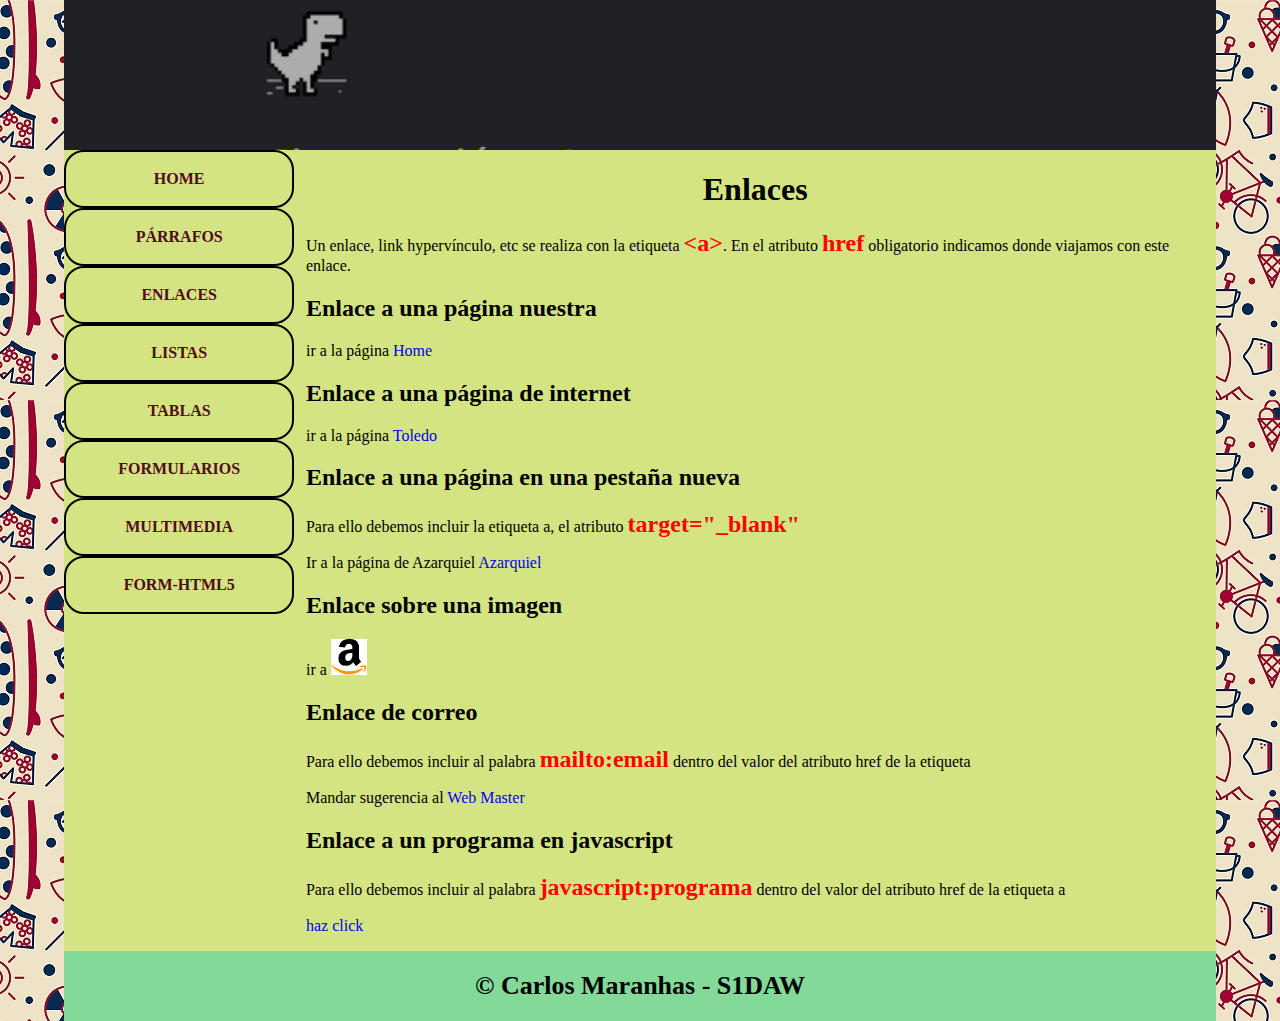
<file: enlaces.html>
<!DOCTYPE html>
<html lang="en">
<head>
    <meta charset="UTF-8">
    <meta http-equiv="X-UA-Compatible" content="IE=edge">
    <meta name="viewport" content="width=device-width, initial-scale=1.0">
    <title>HTML5 - CSS3</title>
    <link rel="stylesheet" href="css/style.css">
</head>
<body>
    <div class="container">
        <header>
        </header>
        <div id="principal">
            <nav>
                <!-- ul>a*9>li  -->
                <ul>
                    <a href="index.html"><li>HOME</li></a>
                    <a href="parrafos.html"><li>PÁRRAFOS</li></a>
                    <a href="enlaces.html"><li>ENLACES</li></a>
                    <a href="listas.html"><li>LISTAS</li></a>
                    <a href="tablas.html"><li>TABLAS</li></a>
                    <a href="formularios.html"><li>FORMULARIOS</li></a>
                    <a href="multimedia.html"><li>MULTIMEDIA</li></a>
                    <a href="formhtml5.html"><li>FORM-HTML5</li></a>
                </ul>
            </nav>
            <div id="content">
                <div id="enlaces">
                    <h1 class="txt-center">Enlaces</h1>
                    <p>Un enlace, link hypervínculo, etc se realiza con la etiqueta <span class="tag">&#60;a&gt;</span>. En el atributo <span class="tag">href</span> obligatorio indicamos donde viajamos con este enlace.</p>
                    <h2>Enlace a una página nuestra</h2>
                    <p> ir a la página <a href="index.html">Home</a></p>
                    <h2>Enlace a una página de internet</h2>
                    <p> ir a la página <a href="https://www.toledo.es">Toledo</a></p>
                    <h2>Enlace a una página en una pestaña nueva</h2>
                    <p>Para ello debemos incluir la  etiqueta a, el atributo <span class="tag">target="_blank"</span></p>
                    <p>Ir a la página de Azarquiel <a href="http://www.ies-azarquiel.es" target="_blank" rel="noopener noreferrer">Azarquiel</a></p>
                    <h2>Enlace sobre una imagen</h2>
                    <p> ir a <a href="https://www.amazon.es/"><img src=".//img/logoamazon.png" width="36"></a></p>
                    <h2>Enlace de correo</h2>
                    <p>Para ello debemos incluir al palabra <span class="tag">mailto:email</span> dentro del valor del atributo href de la etiqueta</p>
                    <p>Mandar sugerencia al <a href="mailto:master@ies-azarquiel.es">Web Master</a></p>
                    <h2>Enlace a un programa en javascript</h2>
                    <p>Para ello debemos incluir al palabra <span class="tag">javascript:programa</span> dentro del valor del atributo href de la etiqueta a</p>
                    <p><a href="javascript:alert('Me llamo paco y soy tu amo')">haz click</a></p>
                </div>
            </div>
            <div class="cb"></div>
        </div>
        <footer>&copy; Carlos Maranhas - S1DAW</footer>
    </div>
</body>
</html>
</file>
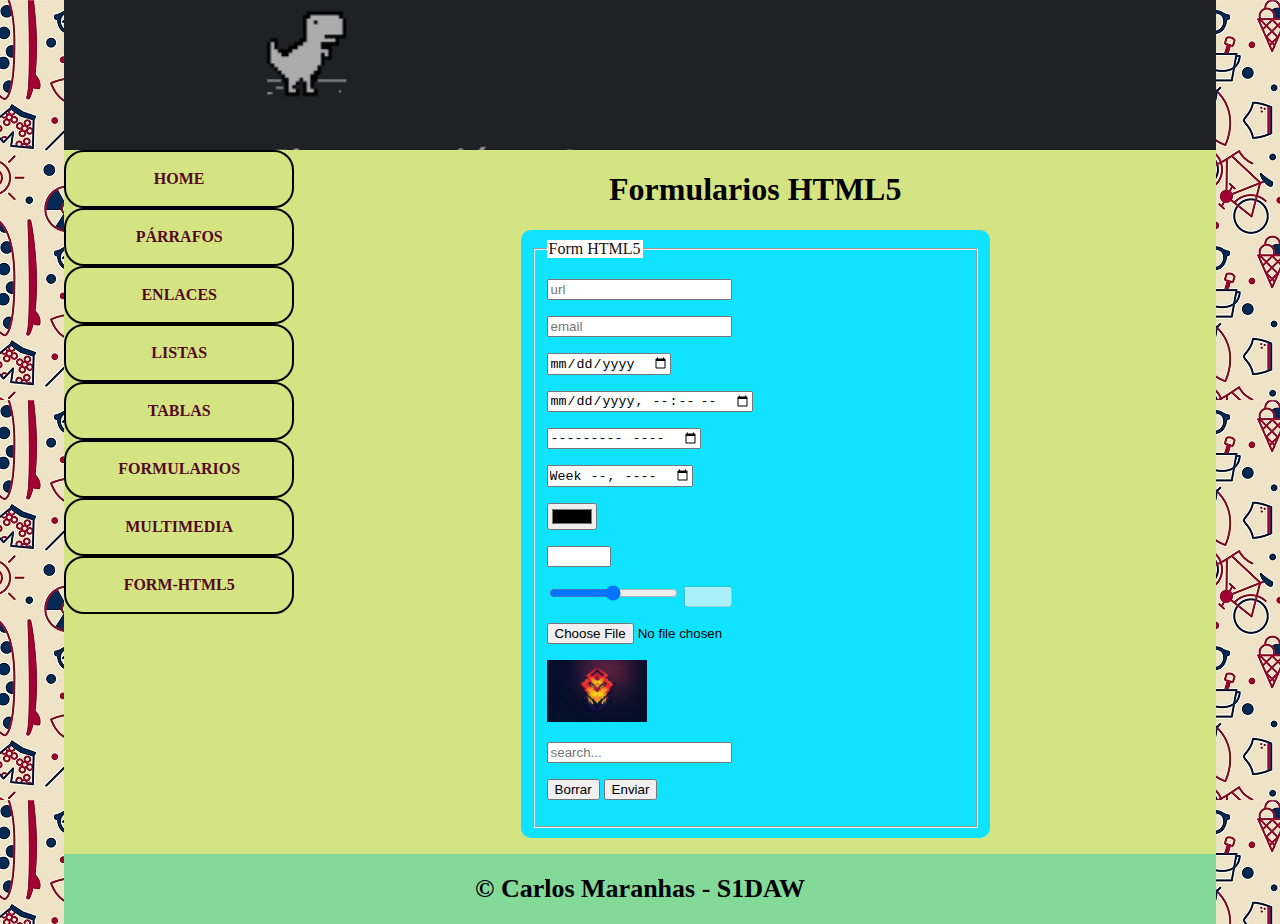
<file: formhtml5.html>
<!DOCTYPE html>
<html lang="en">
<head>
    <meta charset="UTF-8">
    <meta http-equiv="X-UA-Compatible" content="IE=edge">
    <meta name="viewport" content="width=device-width, initial-scale=1.0">
    <title>HTML5 - CSS3</title>
    <link rel="stylesheet" href="css/style.css">
    <script>
        function updateTxtRange(valor) {
            document.getElementById('idrange').value = valor
        }
    </script>
</head>
<body>
    <div class="container">
        <header>
        </header>
        <div id="principal">
            <nav>
                <!-- ul>a*9>li  -->
                <ul>
                    <a href="index.html"><li>HOME</li></a>
                    <a href="parrafos.html"><li>PÁRRAFOS</li></a>
                    <a href="enlaces.html"><li>ENLACES</li></a>
                    <a href="listas.html"><li>LISTAS</li></a>
                    <a href="tablas.html"><li>TABLAS</li></a>
                    <a href="formularios.html"><li>FORMULARIOS</li></a>
                    <a href="multimedia.html"><li>MULTIMEDIA</li></a>
                    <a href="formhtml5.html"><li>FORM-HTML5</li></a>
                </ul>
            </nav>
            <div id="content">
                <div id="formhtml5">
                    <h1 class="txt-center">Formularios HTML5</h1>
                    <form action="pagina.php" method="get" enctype="multipart/form-data">
                        <fieldset>
                            <legend>Form HTML5</legend>
                            <p><input type="url" name="url" id="" placeholder="url"></p>
                            <p><input type="email" name="emal" id="" placeholder="email"></p>
                            <p><input type="date" name="fecha" id=""></p>
                            <p><input type="datetime-local" name="fechahoralocal" id=""></p>
                            <p><input type="month" name="mes" id="" placeholder="mes"></p>
                            <p><input type="week" name="semana" id="" placeholder="semana"></p>
                            <p><input type="color" name="color" id=""></p>
                            <p><input type="number" name="numero" id="" min="0" max="200" step="10"></p>
                            <p>
                                <input type="range" name="rango" id="" min="0" max="100" step="10" 
                                onchange="updateTxtRange(this.value)">
                                <input type="text" id="idrange" disabled>
                            </p>
                            <p><input type="file" name="fichero" id=""></p>
                            <p><input type="hidden" name="var" value="aa"></p>
                            <p><input type="image" name="imagen" src="img/foton.jpg" alt="10" width="100"></p>
                            <p><input type="search" name="buscar" id="" placeholder="search..."></p>
                            <p><input type="reset" value="Borrar"> <input type="submit" value="Enviar"></p> 
                        </fieldset>
                    </form>
                    <p></p>
                </div>
            </div>
            <div class="cb"></div>
        </div>
        <footer>&copy; Carlos Maranhas - S1DAW</footer>
    </div>
</body>
</html>
</file>
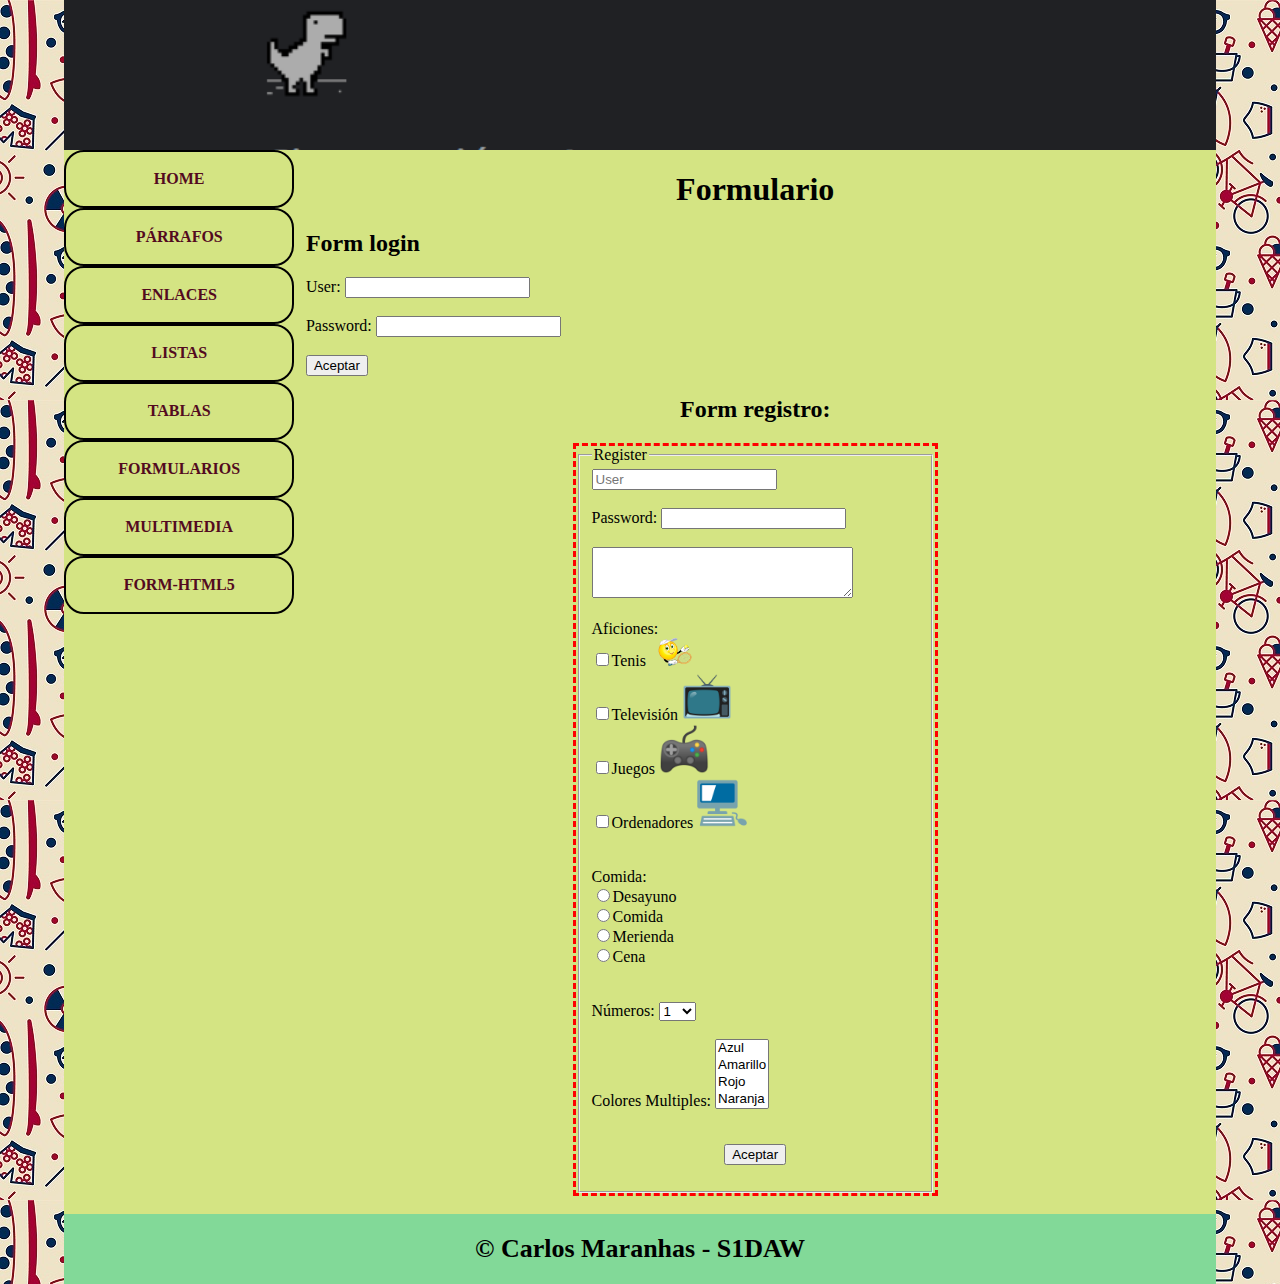
<file: formularios.html>
<!DOCTYPE html>
<html lang="en">
<head>
    <meta charset="UTF-8">
    <meta http-equiv="X-UA-Compatible" content="IE=edge">
    <meta name="viewport" content="width=device-width, initial-scale=1.0">
    <title>HTML5 - CSS3</title>
    <link rel="stylesheet" href="css/style.css">
</head>
<body>
    <div class="container">
        <header>
        </header>
        <div id="principal">
            <nav>
                <!-- ul>a*9>li  -->
                <ul>
                    <a href="index.html"><li>HOME</li></a>
                    <a href="parrafos.html"><li>PÁRRAFOS</li></a>
                    <a href="enlaces.html"><li>ENLACES</li></a>
                    <a href="listas.html"><li>LISTAS</li></a>
                    <a href="tablas.html"><li>TABLAS</li></a>
                    <a href="formularios.html"><li>FORMULARIOS</li></a>
                    <a href="multimedia.html"><li>MULTIMEDIA</li></a>
                    <a href="formhtml5.html"><li>FORM-HTML5</li></a>
                </ul>
            </nav>
            <div id="content">
                <div id="formularios">
                    <h1 class="txt-center">Formulario</h1>
                    <h2>Form login</h2>
                    <form action="pagina.html" method="post">
                        User: <input type="text" name="user" /><br /><br />
                        Password: <input type="password" name="clave" /><br /><br />
                        <input type="submit" value="Aceptar" />
                    </form>
                    <h2 class="txt-center">Form registro:</h2>
                    <form class="registro" action="pagina.html" method="get">
                        <fieldset>
                            <legend>Register</legend>
                            <input type="text" name="user" placeholder="User"/><br /><br />
                            Password: <input type="password" name="clave" /><br /><br />
                            <textarea name="comentarios" id="" cols="30" rows="3"></textarea><br /><br />

                            Aficiones:<br />
                            <input type="checkbox" name="aficiones" value="Tenis" id="">Tenis  <img src="img/tenis-removebg-preview.png" alt="200px" width="50px"> <br /> 
                            <input type="checkbox" name="aficiones" value="Televisión" id="">Televisión <img src="img/tele.png" alt="200px" width="50px"> <br />
                            <input type="checkbox" name="aficiones" value="Juegos" id="">Juegos <img src="img/mando.png" alt="200px" width="50px"> <br />
                            <input type="checkbox" name="aficiones" value="Ordenadores" id="">Ordenadores <img src="img/pc.png" alt="200px" width="50px"> <br />
                            <br /><br />
                            Comida:<br />
                            <input type="radio" name="sexo" value="Hombre" id="">Desayuno<br />
                            <input type="radio" name="sexo" value="Mujer" id="">Comida<br />
                            <input type="radio" name="sexo" value="otro" id="">Merienda<br />
                            <input type="radio" name="sexo" value="otro" id="">Cena<br />
                            <br /> <br>
                            Números:
                            <select name="Números">
                                <option value="1">1</option>
                                <option value="2">2</option>
                                <option value="3">3</option>
                                <option value="4">4</option>
                                <option value="5">5</option>
                                <option value="6">6</option>
                                <option value="7">7</option>
                                <option value="8">8</option>
                                <option value="9">9</option>
                                <option value="10">10</option>
                                <option value="11">11</option>
                                <option value="12">12</option>
                            </select>
                            <br /> <br />
                            Colores Multiples:
                            <select name="Colores" multiple>
                                <option value="1">Azul</option>
                                <option value="2">Amarillo</option>
                                <option value="3">Rojo</option>
                                <option value="4">Naranja</option>
                                <option value="5">Verde</option>
                                <option value="6">Negro</option>
                                <option value="7">Blanco</option>
                                <option value="8">Morado</option>
                                <option value="9">Rosa</option>
                                <option value="10">Marrón</option>
                                <option value="11">Gris</option>
                                <option value="12">Dorado</option>
                            </select>
                            <br> <br>
                            <p class="txt-center"><input type="submit" value="Aceptar" /></p>
                            
                        </fieldset>
                        
                    </form>
                    <br>
                </div>
            </div>
            <div class="cb"></div>
        </div>
        <footer>&copy; Carlos Maranhas - S1DAW</footer>
    </div>
</body>
</html>
</file>
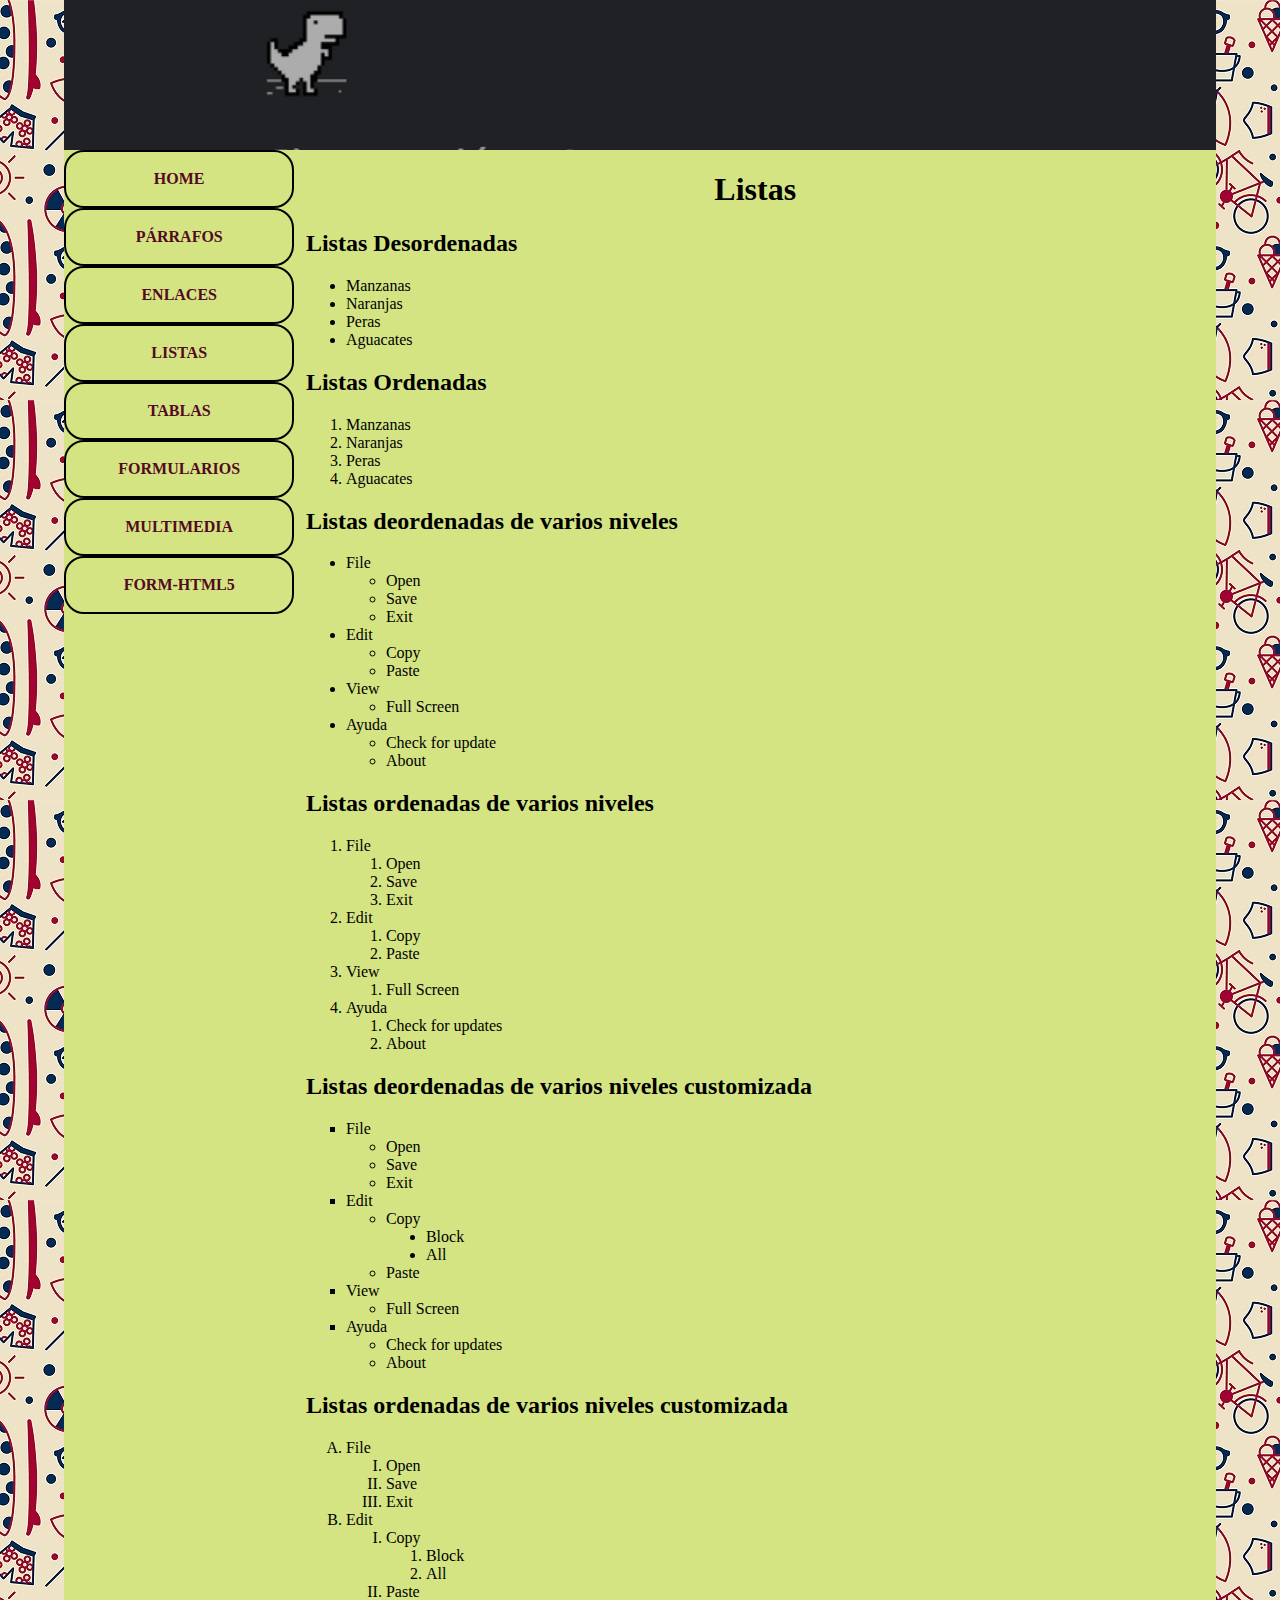
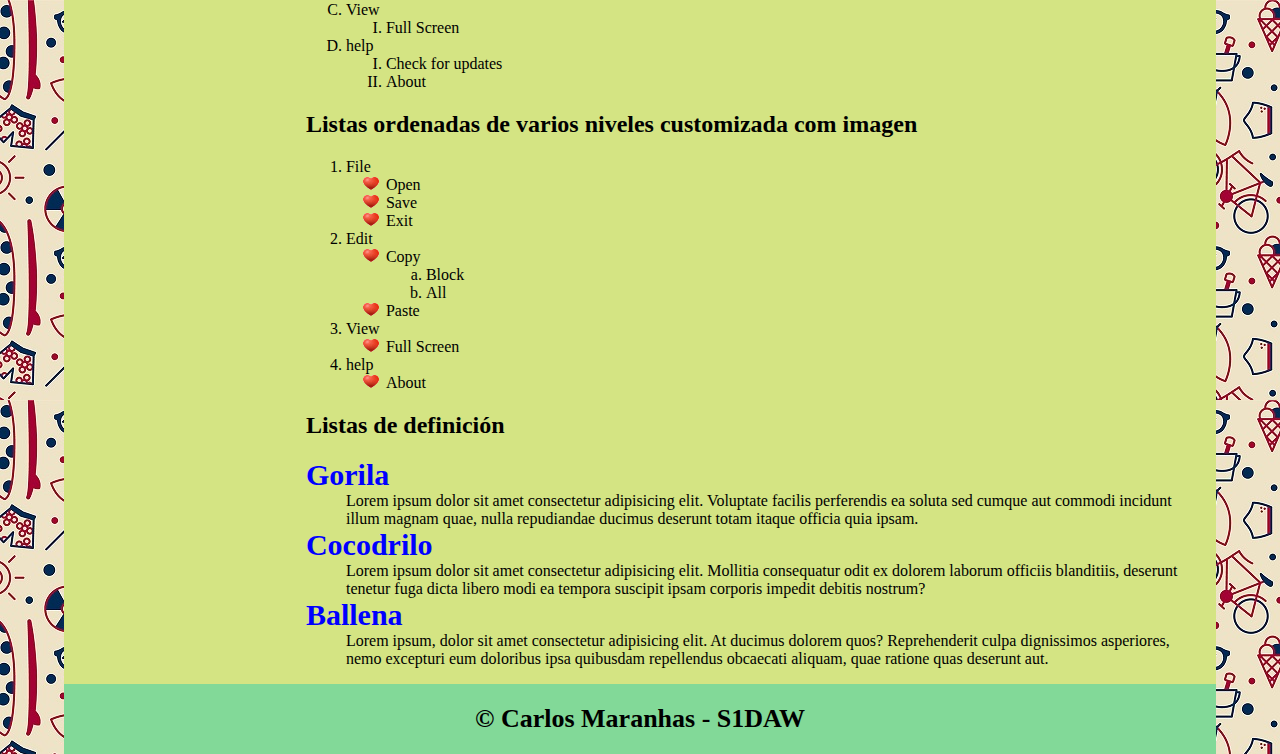
<file: listas.html>
<!DOCTYPE html>
<html lang="en">
<head>
    <meta charset="UTF-8">
    <meta http-equiv="X-UA-Compatible" content="IE=edge">
    <meta name="viewport" content="width=device-width, initial-scale=1.0">
    <title>HTML5 - CSS3</title>
    <link rel="stylesheet" href="css/style.css">
</head>
<body>
 <div class="container">
        <header>
        </header>
        <div id="principal">
            <nav>
                <!-- ul>a*9>li  -->
                <ul>
                    <a href="index.html"><li>HOME</li></a>
                    <a href="parrafos.html"><li>PÁRRAFOS</li></a>
                    <a href="enlaces.html"><li>ENLACES</li></a>
                    <a href="listas.html"><li>LISTAS</li></a>
                    <a href="tablas.html"><li>TABLAS</li></a>
                    <a href="formularios.html"><li>FORMULARIOS</li></a>
                    <a href="multimedia.html"><li>MULTIMEDIA</li></a>
                    <a href="formhtml5.html"><li>FORM-HTML5</li></a>
                </ul>
            </nav>
            <div id="content">
                <div id="listas">
                    <h1 class="txt-center">Listas</h1>
                    <h2>Listas Desordenadas</h2>
                    <ul>
                        <li>Manzanas</li>
                        <li>Naranjas</li>
                        <li>Peras</li>
                        <li>Aguacates</li>
                    </ul>
                    <h2>Listas Ordenadas</h2>
                    <ol>
                        <li>Manzanas</li>
                        <li>Naranjas</li>
                        <li>Peras</li>
                        <li>Aguacates</li>
                    </ol>
                    <h2>Listas deordenadas de varios niveles</h2>
                    <ul>
                        <li>File
                            <ul>
                                <li>Open</li>
                                <li>Save</li>
                                <li>Exit</li>
                            </ul>
                        </li>
                        <li>Edit
                            <ul>
                                <li>Copy</li>
                                <li>Paste</li>
                            </ul>
                        </li>
                        <li>View
                            <ul>
                                <li>Full Screen</li>
                            </ul>
                        </li>
                        <li>Ayuda
                            <ul>
                                <li>Check for update</li>
                                <li>About</li>
                            </ul>
                        </li>
                    </ul>
                    <h2>Listas ordenadas de varios niveles</h2>
                    <ol>
                        <li>File
                            <ol>
                                <li>Open</li>
                                <li>Save</li>
                                <li>Exit</li>
                            </ol>
                        </li>
                        <li>Edit
                            <ol>
                                <li>Copy</li>
                                <li>Paste</li>
                            </ol>
                        </li>
                        <li>View
                            <ol>
                                <li>Full Screen</li>
                            </ol>
                        </li>
                        <li>Ayuda
                            <ol>
                                <li>Check for updates</li>
                                <li>About</li>
                            </ol>
                        </li>
                    </ol>
                    <h2>Listas deordenadas de varios niveles customizada</h2>
                    <ul class="ldc">
                        <li>File
                            <ul>
                                <li>Open</li>
                                <li>Save</li>
                                <li>Exit</li>
                            </ul>
                        </li>
                        <li>Edit
                            <ul>
                                <li>Copy
                                    <ul>
                                        <li>Block</li>
                                        <li>All</li>
                                    </ul>
                                </li>
                                <li>Paste</li>
                            </ul>
                        </li>
                        <li>View
                            <ul>
                                <li>Full Screen</li>
                            </ul>
                        </li>
                        <li>Ayuda
                            <ul>
                                <li>Check for updates</li>
                                <li>About</li>
                            </ul>
                        </li>
                    </ul>
                    <h2>Listas ordenadas de varios niveles customizada</h2>
                    <ol class="loc">
                        <li>File
                            <ol>
                                <li>Open</li>
                                <li>Save</li>
                                <li>Exit</li>
                            </ol>
                        </li>
                        <li>Edit
                            <ol>
                                <li>Copy
                                    <ol>
                                        <li>Block</li>
                                        <li>All</li>
                                    </ol>
                                </li>
                                <li>Paste</li>
                            </ol>
                        </li>
                        <li>View
                            <ol>
                                <li>Full Screen</li>
                            </ol>
                        </li>
                        <li>help
                            <ol>
                                <li>Check for updates</li>
                                <li>About</li>
                            </ol>
                        </li>
                    </ol>
                    <h2>Listas ordenadas de varios niveles customizada com imagen</h2>
                    <ol class="loci">
                        <li>File
                            <ol>
                                <li>Open</li>
                                <li>Save</li>
                                <li>Exit</li>
                            </ol>
                        </li>
                        <li>Edit
                            <ol>
                                <li>Copy
                                    <ol>
                                        <li>Block</li>
                                        <li>All</li>
                                    </ol>  
                                </li>
                                <li>Paste</li>
                            </ol>
                        </li>
                        <li>View
                            <ol>
                                <li>Full Screen</li>
                            </ol>
                        </li>
                        <li>help
                            <ol>
                                <li>About</li>
                            </ol>
                        </li>
                    </ol>
                    <h2>Listas de definición</h2>
                    <dl>
                        <dt>Gorila</dt>
                        <dd>Lorem ipsum dolor sit amet consectetur adipisicing elit. Voluptate facilis perferendis ea soluta sed cumque aut commodi incidunt illum magnam quae, nulla repudiandae ducimus deserunt totam itaque officia quia ipsam.</dd>
                        <dt>Cocodrilo</dt>
                        <dd>Lorem ipsum dolor sit amet consectetur adipisicing elit. Mollitia consequatur odit ex dolorem laborum officiis blanditiis, deserunt tenetur fuga dicta libero modi ea tempora suscipit ipsam corporis impedit debitis nostrum?</dd>
                        <dt>Ballena</dt>
                        <dd>Lorem ipsum, dolor sit amet consectetur adipisicing elit. At ducimus dolorem quos? Reprehenderit culpa dignissimos asperiores, nemo excepturi eum doloribus ipsa quibusdam repellendus obcaecati aliquam, quae ratione quas deserunt aut.</dd>
                    </dl>
                </div>
            </div>
            <div class="cb"></div>
        </div>
        <footer>&copy; Carlos Maranhas - S1DAW</footer>
    </div>
</body>
</html>
</file>
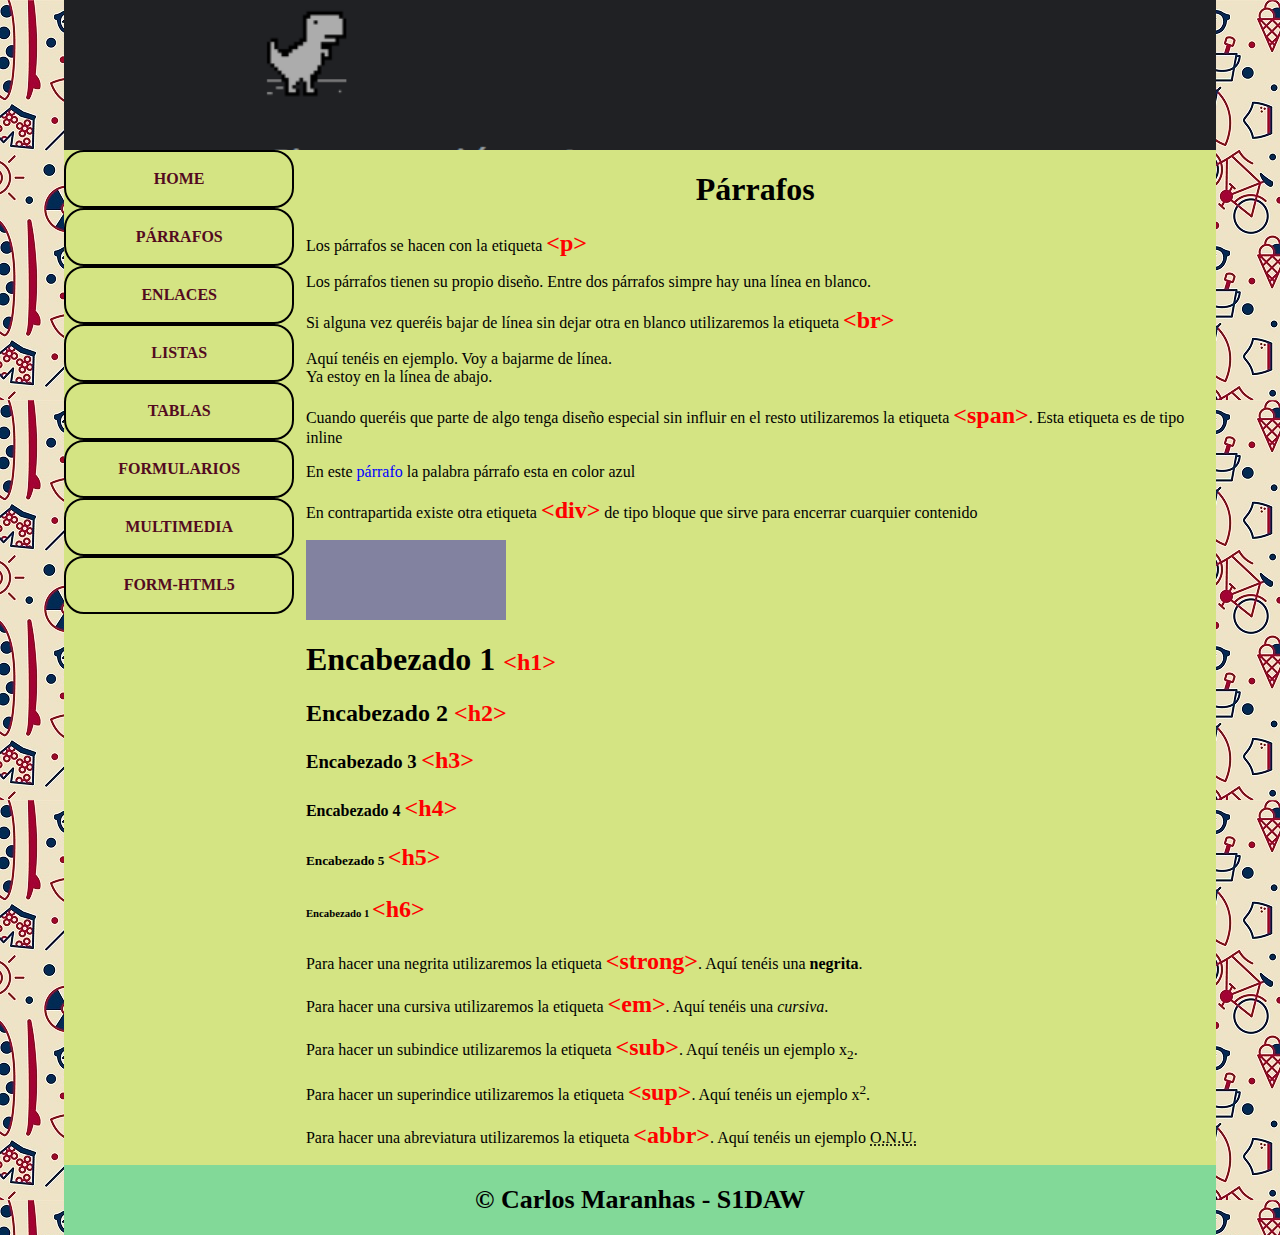
<file: parrafos.html>
<!DOCTYPE html>
<html lang="en">
<head>
    <meta charset="UTF-8">
    <meta http-equiv="X-UA-Compatible" content="IE=edge">
    <meta name="viewport" content="width=device-width, initial-scale=1.0">
    <title>HTML5 - CSS3</title>
    <link rel="stylesheet" href="css/style.css">
</head>
<body>
    <div class="container">
        <header>
        </header>
        <div id="principal">
            <nav>
                <!-- ul>a*9>li  -->
                <ul>
                    <a href="index.html"><li>HOME</li></a>
                    <a href="parrafos.html"><li>PÁRRAFOS</li></a>
                    <a href="enlaces.html"><li>ENLACES</li></a>
                    <a href="listas.html"><li>LISTAS</li></a>
                    <a href="tablas.html"><li>TABLAS</li></a>
                    <a href="formularios.html"><li>FORMULARIOS</li></a>
                    <a href="multimedia.html"><li>MULTIMEDIA</li></a>
                    <a href="formhtml5.html"><li>FORM-HTML5</li></a>
                </ul>
            </nav>
            <div id="content">
                <div id="parrafos">
                    <h1 class="txt-center">Párrafos</h1>
                    <p>Los párrafos se hacen con la etiqueta <span class="tag">&#60;p&gt;</span> </p>
                    <p>Los párrafos tienen su propio diseño. Entre dos párrafos simpre hay una línea en blanco.</p>
                    <p>Si alguna vez queréis bajar de línea sin dejar otra en blanco utilizaremos la etiqueta <span class="tag">&lt;br&gt;</span></p>
                    <p>Aquí tenéis en ejemplo. Voy a bajarme de línea. <br />Ya estoy en la línea de abajo.</p>
                    <p>Cuando queréis que parte de algo tenga diseño especial sin influir en el resto utilizaremos la etiqueta <span class="tag">&lt;span&gt;</span>. Esta etiqueta es de tipo inline</p>
                    <p>En este <span class="txt-azul">párrafo</span> la palabra párrafo esta en color azul</p>
                    <p>En contrapartida existe otra etiqueta <span class="tag">&lt;div&gt;</span> de tipo bloque que sirve para encerrar cuarquier contenido</p>
                    <div class="caja"></div>
                    <h1>Encabezado 1 <span class="tag">&lt;h1&gt;</span></h1>
                    <h2>Encabezado 2 <span class="tag">&lt;h2&gt;</span></h2>
                    <h3>Encabezado 3 <span class="tag">&lt;h3&gt;</span></h3>
                    <h4>Encabezado 4 <span class="tag">&lt;h4&gt;</span></h4>
                    <h5>Encabezado 5 <span class="tag">&lt;h5&gt;</span></h5>
                    <h6>Encabezado 1 <span class="tag">&lt;h6&gt;</span></h6>
                    <p>Para hacer una negrita utilizaremos la etiqueta <span class="tag">&lt;strong&gt;</span>. Aquí tenéis una <strong>negrita</strong>. </p>
                    <p>Para hacer una cursiva utilizaremos la etiqueta <span class="tag">&lt;em&gt;</span>. Aquí tenéis una <em>cursiva</em>. </p>
                    <p>Para hacer un subindice utilizaremos la etiqueta <span class="tag">&lt;sub&gt;</span>. Aquí tenéis un ejemplo x<sub>2</sub>. </p>
                    <p>Para hacer un superindice utilizaremos la etiqueta <span class="tag">&lt;sup&gt;</span>. Aquí tenéis un ejemplo x<sup>2</sup>. </p>
                    <p>Para hacer una abreviatura utilizaremos la etiqueta <span class="tag">&lt;abbr&gt;</span>. Aquí tenéis un ejemplo <abbr title="Organización de las Naciones Unidas">O.N.U.</abbr></p>

                </div>
            </div>
            <div class="cb"></div>
        </div>
        <footer>&copy; Carlos Maranhas - S1DAW</footer>
    </div>
</body>
</html>
</file>
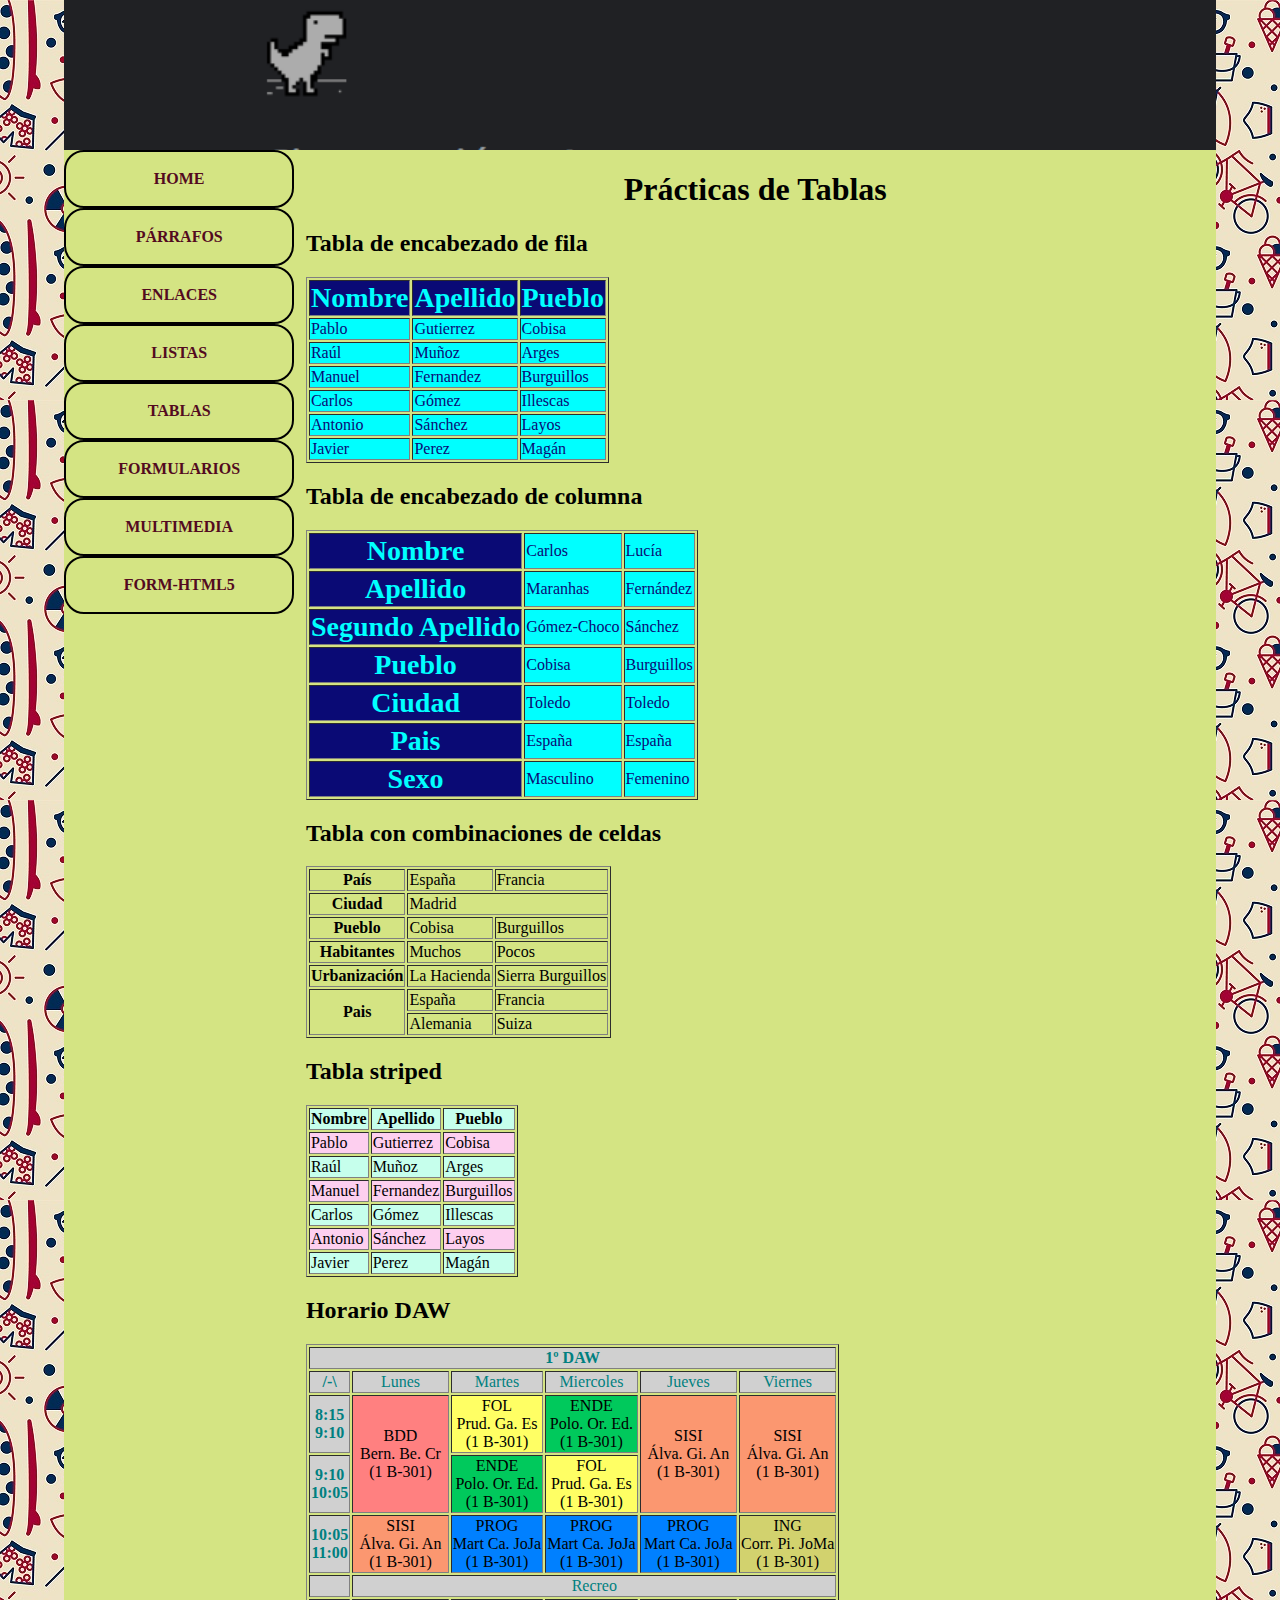
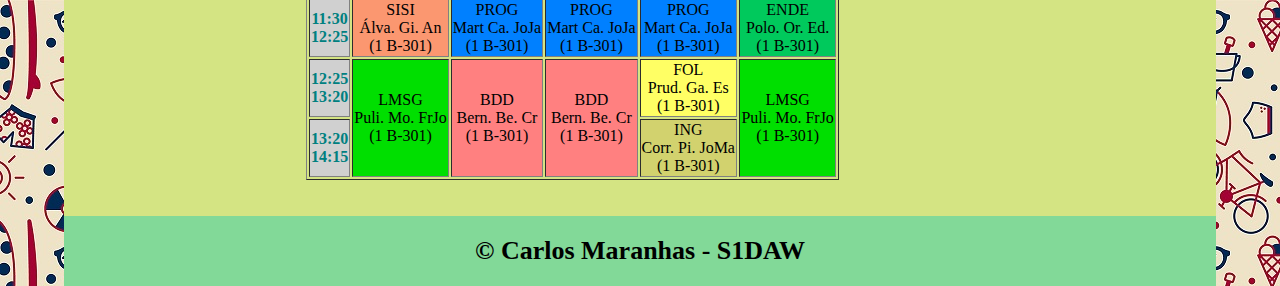
<file: tablas.html>
<!DOCTYPE html>
<html lang="en">
<head>
    <meta charset="UTF-8">
    <meta http-equiv="X-UA-Compatible" content="IE=edge">
    <meta name="viewport" content="width=device-width, initial-scale=1.0">
    <title>HTML5 - CSS3</title>
    <link rel="stylesheet" href="css/style.css">
</head>
<body>
    <div class="container">
        <header>
        </header>
        <div id="principal">
            <nav>
                <!-- ul>a*9>li  -->
                <ul>
                    <a href="index.html"><li>HOME</li></a>
                    <a href="parrafos.html"><li>PÁRRAFOS</li></a>
                    <a href="enlaces.html"><li>ENLACES</li></a>
                    <a href="listas.html"><li>LISTAS</li></a>
                    <a href="tablas.html"><li>TABLAS</li></a>
                    <a href="formularios.html"><li>FORMULARIOS</li></a>
                    <a href="multimedia.html"><li>MULTIMEDIA</li></a>
                    <a href="formhtml5.html"><li>FORM-HTML5</li></a>
                </ul>
            </nav>
            <div id="content">
                <div id="tabalas">
                    <h1 class="txt-center">Prácticas de Tablas</h1>
                    <h2>Tabla de encabezado de fila</h2>
                   <table border="1" class="te">
                    <tr>
                        <th>Nombre</th>
                        <th>Apellido</th>
                        <th>Pueblo</th>
                    </tr>
                    <tr>
                        <td>Pablo</td>
                        <td>Gutierrez</td>
                        <td>Cobisa</td>
                    </tr>
                    <tr>
                        <td>Raúl</td>
                        <td>Muñoz</td>
                        <td>Arges</td>
                    </tr>
                    <tr>
                        <td>Manuel</td>
                        <td>Fernandez</td>
                        <td>Burguillos</td>
                    </tr>
                    <tr>
                        <td>Carlos</td>
                        <td>Gómez</td>
                        <td>Illescas</td>
                    </tr>
                    <tr>
                        <td>Antonio</td>
                        <td>Sánchez</td>
                        <td>Layos</td>
                    </tr>
                    <tr>
                        <td>Javier</td>
                        <td>Perez</td>
                        <td>Magán</td>
                    </tr>
                   </table>
                   <h2>Tabla de encabezado de columna</h2>
                   <table border="1" class="te">
                    <tr>
                        <th>Nombre</th>
                        <td>Carlos</td>
                        <td>Lucía</td>
                    </tr>
                    <tr>
                        <th>Apellido</th>
                        <td>Maranhas</td>
                        <td>Fernández</td>
                    </tr>
                    <tr>
                        <th>Segundo Apellido</th>
                        <td>Gómez-Choco</td>
                        <td>Sánchez</td>
                    </tr>
                    <tr>
                        <th>Pueblo</th>
                        <td>Cobisa</td>
                        <td>Burguillos</td>
                    </tr>
                    <tr>
                        <th>Ciudad</th>
                        <td>Toledo</td>
                        <td>Toledo</td>
                    </tr>
                    <tr>
                        <th>Pais</th>
                        <td>España</td>
                        <td>España</td>
                    </tr>
                    <tr>
                        <th>Sexo</th>
                        <td>Masculino</td>
                        <td>Femenino</td>
                    </tr>
                   </table>
                   <h2>Tabla con combinaciones de celdas</h2>
                   <table border="1">
                    <tr>
                        <th>País</th>
                        <td>España</td>
                        <td>Francia</td>
                    </tr>
                    <tr>
                        <th>Ciudad</th>
                        <td colspan="2">Madrid</td>
                    </tr>
                    <tr>
                        <th>Pueblo</th>
                        <td>Cobisa</td>
                        <td>Burguillos</td>
                    </tr>
                    <tr>
                        <th>Habitantes</th>
                        <td>Muchos</td>
                        <td>Pocos</td>
                    </tr>
                    <tr>
                        <th>Urbanización</th>
                        <td>La Hacienda</td>
                        <td>Sierra Burguillos</td>
                    </tr>
                    <tr>
                        <th rowspan="3">Pais</th>
                        <td>España</td>
                        <td>Francia</td>
                    </tr>
                    <tr>
                        <td>Alemania</td>
                        <td>Suiza</td>
                    </tr>
                   </table>
                   <h2>Tabla striped</h2>
                   <table border="1" class="striped">
                    <tr>
                        <th>Nombre</th>
                        <th>Apellido</th>
                        <th>Pueblo</th>
                    </tr>
                    <tr>
                        <td>Pablo</td>
                        <td>Gutierrez</td>
                        <td>Cobisa</td>
                    </tr>
                    <tr>
                        <td>Raúl</td>
                        <td>Muñoz</td>
                        <td>Arges</td>
                    </tr>
                    <tr>
                        <td>Manuel</td>
                        <td>Fernandez</td>
                        <td>Burguillos</td>
                    </tr>
                    <tr>
                        <td>Carlos</td>
                        <td>Gómez</td>
                        <td>Illescas</td>
                    </tr>
                    <tr>
                        <td>Antonio</td>
                        <td>Sánchez</td>
                        <td>Layos</td>
                    </tr>
                    <tr>
                        <td>Javier</td>
                        <td>Perez</td>
                        <td>Magán</td>
                    </tr>
                   </table>
                   <h2>Horario DAW</h2>
                   <table border="1" class="horario">
                    <tr>
                        <th colspan="6" class="titulo">1º DAW</th>
                    </tr>
                    <tr>
                        <th class="titulo">/-\</th>
                        <td class="titulo">Lunes</td>
                        <td class="titulo">Martes</td>
                        <td class="titulo">Miercoles</td>
                        <td class="titulo">Jueves</td>
                        <td class="titulo">Viernes</td>
                        
                    </tr>
                    <tr>
                        <th class="titulo">8:15<br>9:10</th>
                        <td class="bdd" rowspan="2">BDD <br>Bern. Be. Cr <br>(1 B-301)</td>
                        <td class="fol">FOL <br>Prud. Ga. Es <br>(1 B-301)</td>
                        <td class="ende">ENDE <br>Polo. Or. Ed. <br>(1 B-301)</td>
                        <td class="sisi" rowspan="2">SISI <br>Álva. Gi. An <br>(1 B-301)</td>
                        <td class="sisi" rowspan="2">SISI <br>Álva. Gi. An <br>(1 B-301)</td>
                        
                    </tr>
                    <tr>
                        <th class="titulo">9:10<br>10:05</th>
                        <td class="ende">ENDE <br>Polo. Or. Ed. <br>(1 B-301)</td>
                        <td class="fol">FOL <br>Prud. Ga. Es <br>(1 B-301)</td>
                        
                    </tr>
                    <tr>
                        <th class="titulo">10:05<br>11:00</th>
                        <td class="sisi">SISI <br>Álva. Gi. An <br>(1 B-301)</td>
                        <td class="prog">PROG <br>Mart Ca. JoJa <br>(1 B-301)</td>
                        <td class="prog">PROG <br>Mart Ca. JoJa <br>(1 B-301)</td>
                        <td class="prog">PROG <br>Mart Ca. JoJa <br>(1 B-301)</td>
                        <td class="ing">ING <br>Corr. Pi. JoMa <br>(1 B-301)</td>
                        
                    </tr>
                    <tr>
                        <th class="titulo" class="titulo"></th>
                        <td colspan="5" class="titulo">Recreo</td>
                        
                        
                    </tr>
                    <tr>
                        <th class="titulo">11:30<br>12:25</th>
                        <td class="sisi">SISI <br>Álva. Gi. An <br>(1 B-301)</td>
                        <td class="prog">PROG <br>Mart Ca. JoJa <br>(1 B-301)</td>
                        <td class="prog">PROG <br>Mart Ca. JoJa <br>(1 B-301)</td>
                        <td class="prog">PROG <br>Mart Ca. JoJa <br>(1 B-301)</td>
                        <td class="ende">ENDE <br>Polo. Or. Ed. <br>(1 B-301)</td>
                        
                    </tr>
                    <tr>
                        <th class="titulo">12:25<br>13:20</th>
                        <td rowspan="2" class="lmsg">LMSG <br>Puli. Mo. FrJo <br>(1 B-301)</td>
                        <td class="bdd" rowspan="2">BDD <br>Bern. Be. Cr <br>(1 B-301)</td>
                        <td class="bdd" rowspan="2">BDD <br>Bern. Be. Cr <br>(1 B-301)</td>
                        <td class="fol">FOL <br>Prud. Ga. Es <br>(1 B-301)</td>
                        <td rowspan="2" class="lmsg">LMSG <br>Puli. Mo. FrJo <br>(1 B-301)</td>
                        
                    </tr>
                    <tr>
                        <th class="titulo">13:20<br>14:15</th>
                        <td class="ing">ING <br>Corr. Pi. JoMa <br>(1 B-301)</td>
                        
                        
                    </tr>
                   </table>
                   <br><br>
                </div>
            </div>
            <div class="cb"></div>
        </div>
        <footer>&copy; Carlos Maranhas - S1DAW</footer>
    </div>
</body>
</html>
</file>
<file: css/style.css>
body {
    margin: 0;
    background-image: url(../img/fondo20.jpg);
}
a {
    text-decoration: none;
}
.container {
    width: 90%;
    margin: 0 auto;
    background-color: rgb(212, 228, 131);
}
header {
    background-image: url(../img/cabezera\ wapa.png);
    background-repeat: no-repeat;
    background-size: cover;
    height: 150px;
}
footer {
    background-color: rgb(130, 217, 152);
    color: rgb(0, 0, 0);
    text-align: center;
    font-size: 26px;
    font-weight: bold; 
    padding: 20px;
}

nav {
    width: 20%;
    float: left;
}

#content {
    width: 78%;
    float: right;
    padding: 0 1%;
}

#home {
    text-align: center;
    padding-top: 40px;
}

.cb {
    clear: both;
}
nav ul {
    padding: 0;
    margin: 0;
    list-style-type: none;
}
nav ul li {
   text-align: center;
   color: rgb(83, 10, 31);
   font-weight: bold;
   padding: 18px 0;
   border-radius: 20px;
   border: solid 2px rgb(0, 0, 0);
}
nav ul li:hover {
    color:  rgba(0, 0, 0, 0.793);
    background-color: rgb(244, 104, 153);
}
.txt-center {
    text-align: center;
}
.tag {
    color: red;
    font-size: 24px;
    font-weight: bold;
}
.txt-azul {
    color: blue;
}
.caja {
    width: 200px;
    background-color: rgb(130, 130, 160);
    text-align: center;
    padding: 40px 0;
}

ul.ldc li {
    list-style-type: square;
}

ul.ldc li ul li{
    list-style-type: circle;
}

ul.ldc li ul li ul li{
    list-style-type: disc;
}

ol.loc li {
    list-style-type: upper-alpha;
}
ol.loc li ol li{
    list-style-type: upper-roman;
}
ol.loc li ol li ol li{
    list-style-type: decimal;
}
ol.loci li ol li {
    list-style-image: url(../img/heart.png);
}
ol.loci li ol li ol li {
    list-style-type: lower-alpha;
    list-style-image: none;
}
dt {
    color: blue;
    font-size: 30px;
    font-weight: bold;
}
table.te th {
    background-color: rgb(10, 10, 117);
    color: aqua;
    font-size: 28px;
}
table.te td{
    background-color: aqua;
    color: rgb(10, 10, 117);
}
table.centered td {
    text-align: center;
}
table.striped tr:nth-child(odd) {
    background-color: rgb(198, 255, 236);
}
table.striped tr:nth-child(even) {
    background-color: rgb(253, 207, 239);
}

table.horario td{
    text-align: center;

}

.sisi{
    background-color: #fb9770;
}

.bdd{
    background-color: #ff8080 ;
}

.lmsg{
    background-color: #00df00;
}

.ende{
    background-color: #00c95c;
}

.fol{
    background-color: #ffff64;
}

.ing{
    background-color: #d2d26e;

}

.prog{
    background-color: #0080ff;
}

.titulo{
    color: #008080;
    background-color: rgb(208, 208, 208);
}

form.registro {
    width: 40%;
    border-style: dashed;
    border-color: rgb(255, 0, 0);
    
}

.registro{
    margin-right: auto;
    margin-left: auto;

}

.w100 {
    width: 99%;
}

.w50 {
    width: 49%;
}

textarea[name="comentarios"] {
    max-width: 100%;
}

.vid{
    border-radius: 10px;
}

.fl {
    display: block;
    float: left;
}

audio {
    width: 60%;
    display: block;
    margin: 0 auto;
}

#formhtml5 form {
    width: 50%;
    margin: 0 auto;
    background-color: rgb(15, 227, 255);
    padding: 10px;
    border-radius: 10px;
}

#formhtml5 form fieldset legend {
    background-color: rgb(255, 255, 255);
    color: rgb(33, 16, 16);
}

#idrange{
    width: 40px;
    text-align: center;
}
</file>
